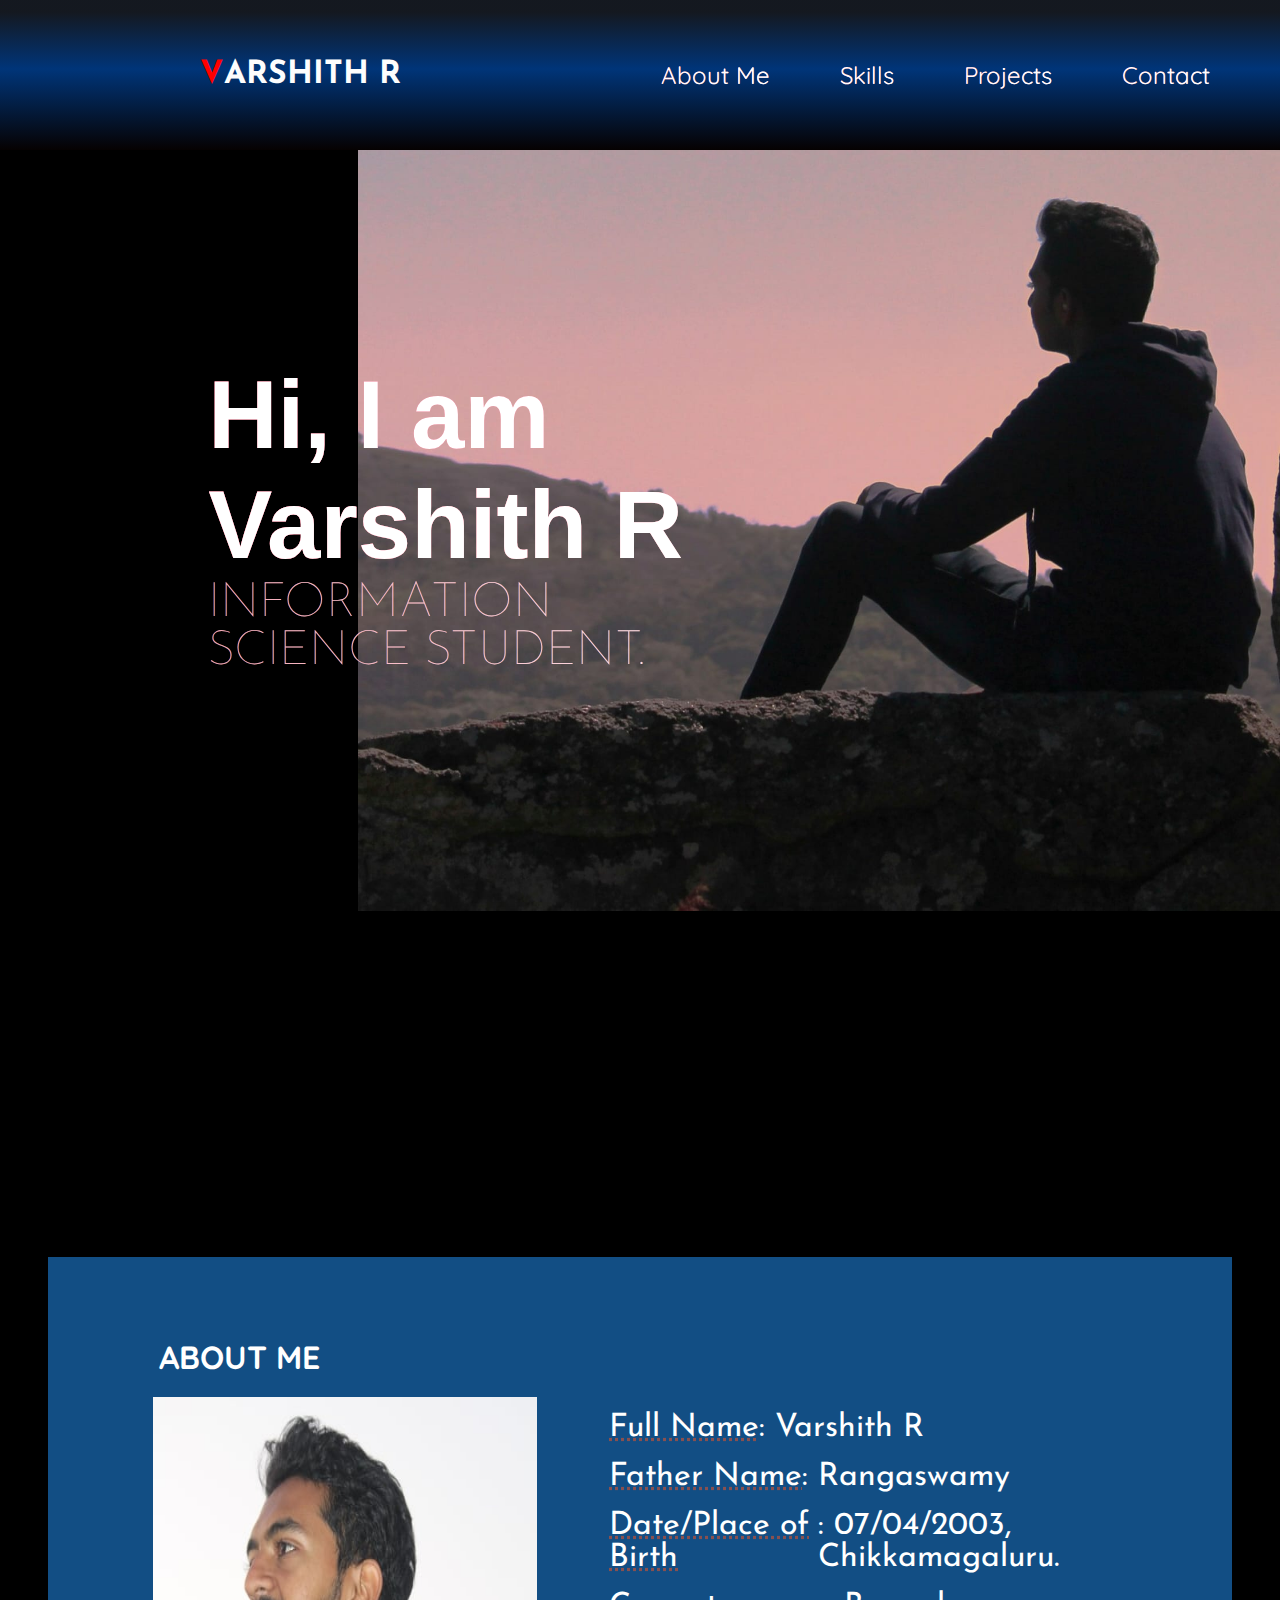
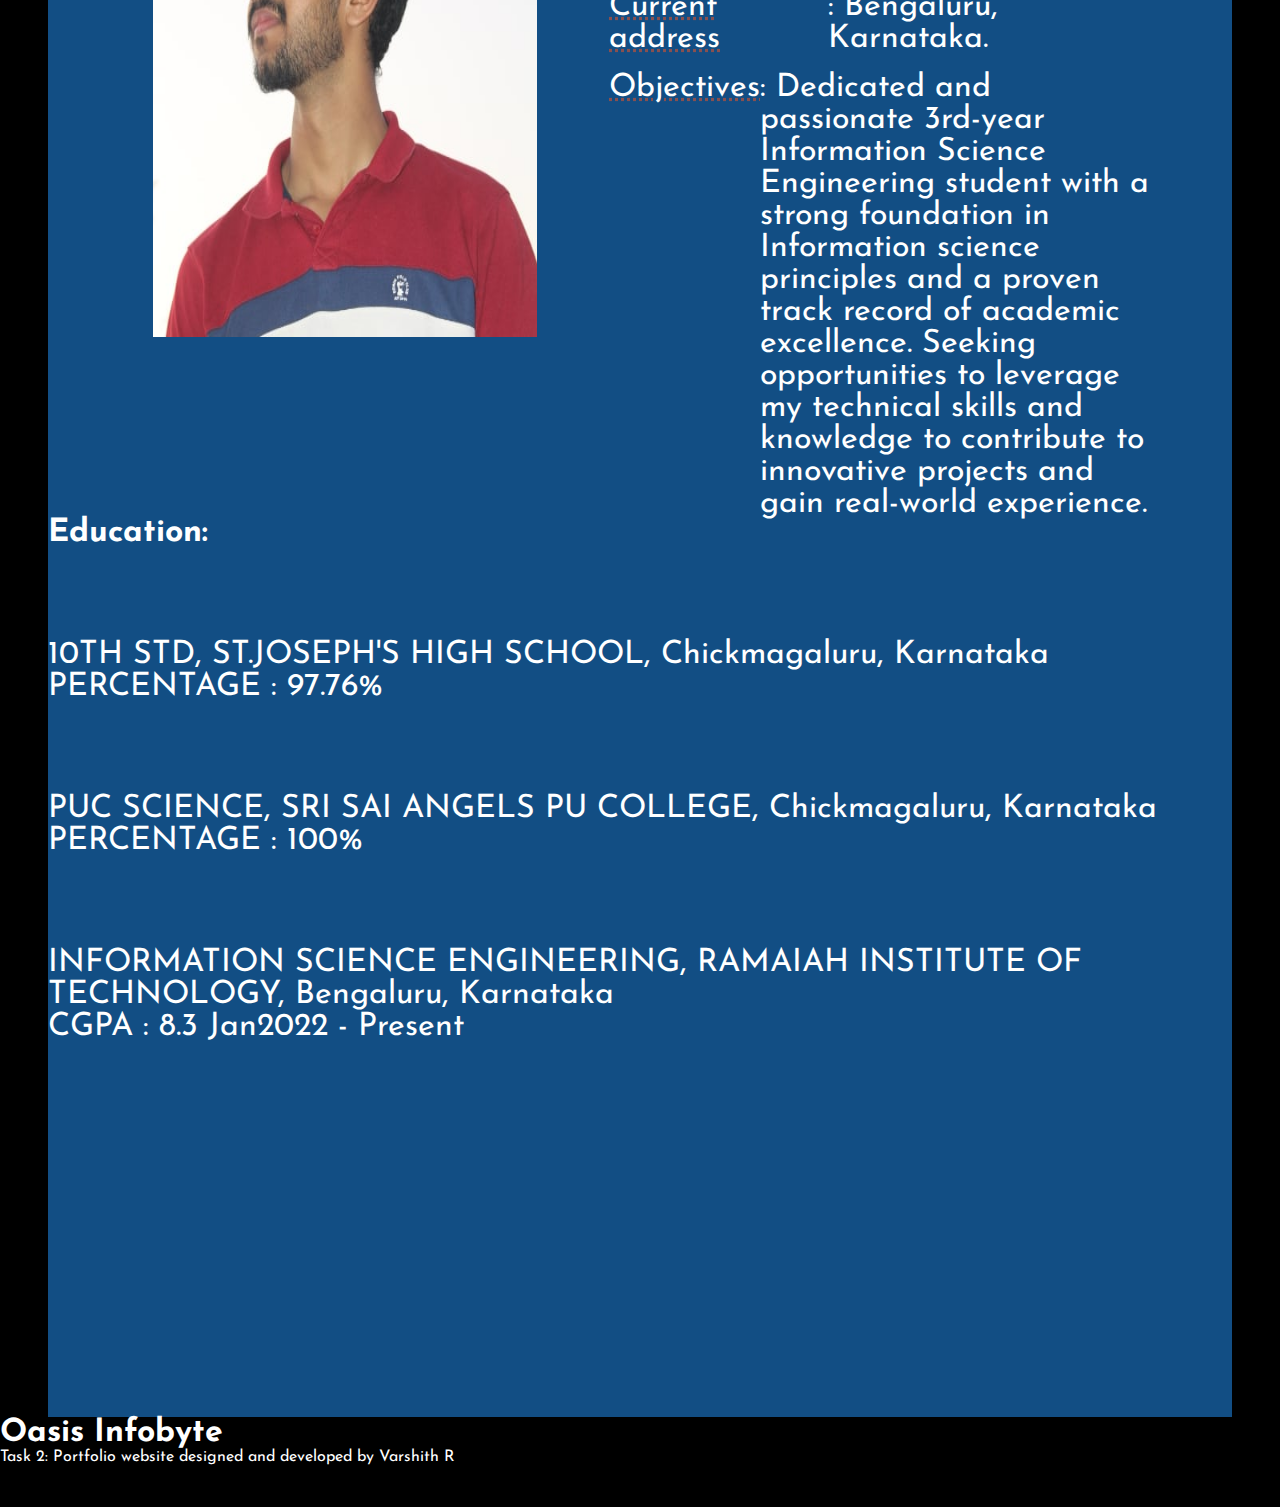
<file: Level1-task2/index.html>
<!DOCTYPE html>
<html lang="en">

<head>
    <meta charset="UTF-8">
    <meta name="viewport" content="width=device-width, initial-scale=1.0">
    <link rel="stylesheet" href="style.css">
   
    <title>Personal Portfolio</title>
</head>

<body>

    <header>
        <h1>
            <p>V</p>ARSHITH R
        </h1>
        <nav>
            <ul>
                <li>
                    <a href="#abtme" class="tablinks">About Me</a>
                </li>
                <li>
                    <a href="#skills" class="tablinks">
                        Skills
                    </a>
                </li>
                <li>
                    <a href="#proj" class="tablinks">
                        Projects
                    </a>
                </li>
                <li>
                    <a href="#cont" class="tablinks">
                        Contact
                    </a>
                </li>
            </ul>
        </nav>
    </header>
    <div id="bg">
        <main>
            <div class="sec1">
                <div class="t">
                    <h1>
                        Hi, I am Varshith R
                    </h1>
                    <p>INFORMATION SCIENCE STUDENT.</p>
                </div>
                
            </div>
            <div class="sec2">
                <div class="about contents" id="abtme">
                    <div class="heading">
                        <h1>ABOUT ME</h1>
                        


                    </div>
                    <div class="con">
                        <img src="img1.jfif" alt="" srcset="">
                        <div class="info" id="inf1">
                            <ul>
                                <li>
                                    <p>Full Name</p> : Varshith R
                                </li>
                                <br>
                                <li>
                                    <p>Father Name</p>: Rangaswamy
                                </li>
                                <br>

                                <li>
                                    <p>Date/Place of Birth</p>: 07/04/2003, Chikkamagaluru.
                                </li>
                                <br>

                                <li>
                                    <p>Current address</p>: Bengaluru, Karnataka.
                                </li>
                                <br>

                                <li>
                                    <p>Objectives</p>: Dedicated and passionate 3rd-year Information Science Engineering
                                    student
                                    with a strong foundation in Information science principles and a proven track record of
                                    academic excellence. Seeking opportunities to leverage my technical skills and
                                    knowledge to contribute to innovative projects and gain real-world experience.
                                </li>

                            </ul>

                        </div>
                       
                   

                </div>
            </div>
            
           
          
            
        </main>
        <div class="sec-3">
            
                <h1>Education:</h1>
                <ul>
                    <li>
                        <p>10TH STD, ST.JOSEPH'S
                            HIGH SCHOOL, Chickmagaluru,
                            Karnataka</p> PERCENTAGE : 97.76%
                    </li>

                    <li>
                        <p>PUC SCIENCE, SRI SAI ANGELS
                            PU COLLEGE, Chickmagaluru,
                            Karnataka</p> PERCENTAGE : 100%
                    </li>


                    <li>
                        <p>INFORMATION SCIENCE
                            ENGINEERING, RAMAIAH
                            INSTITUTE OF TECHNOLOGY, Bengaluru,
                            Karnataka</p> CGPA : 8.3 Jan2022 - Present
                    </li>



                </ul>

            
        </div>
        <footer>
            <div class="text">
                <h1>Oasis Infobyte</h1>

                <p>Task 2: Portfolio website designed and developed by Varshith R</p>


            </div>
        </footer>
    </div>
   
    
</body>

</html>
</file>
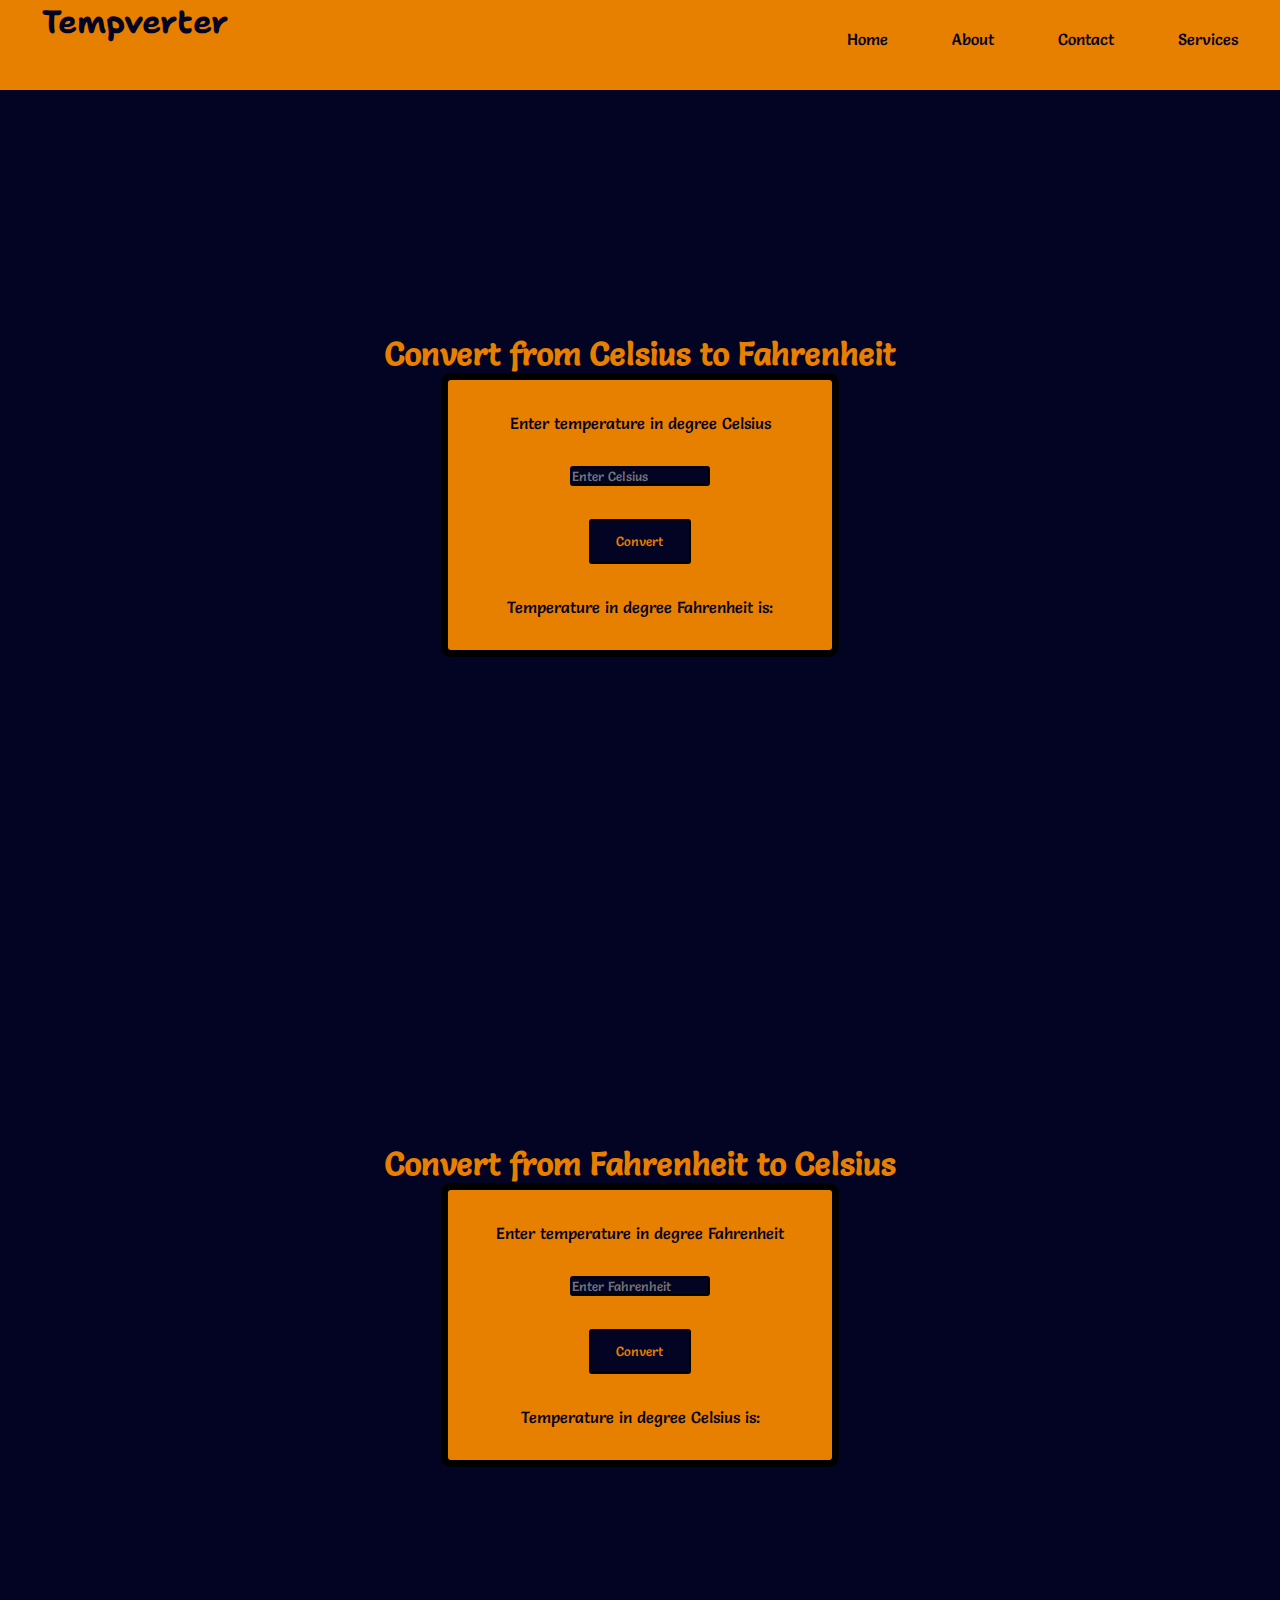
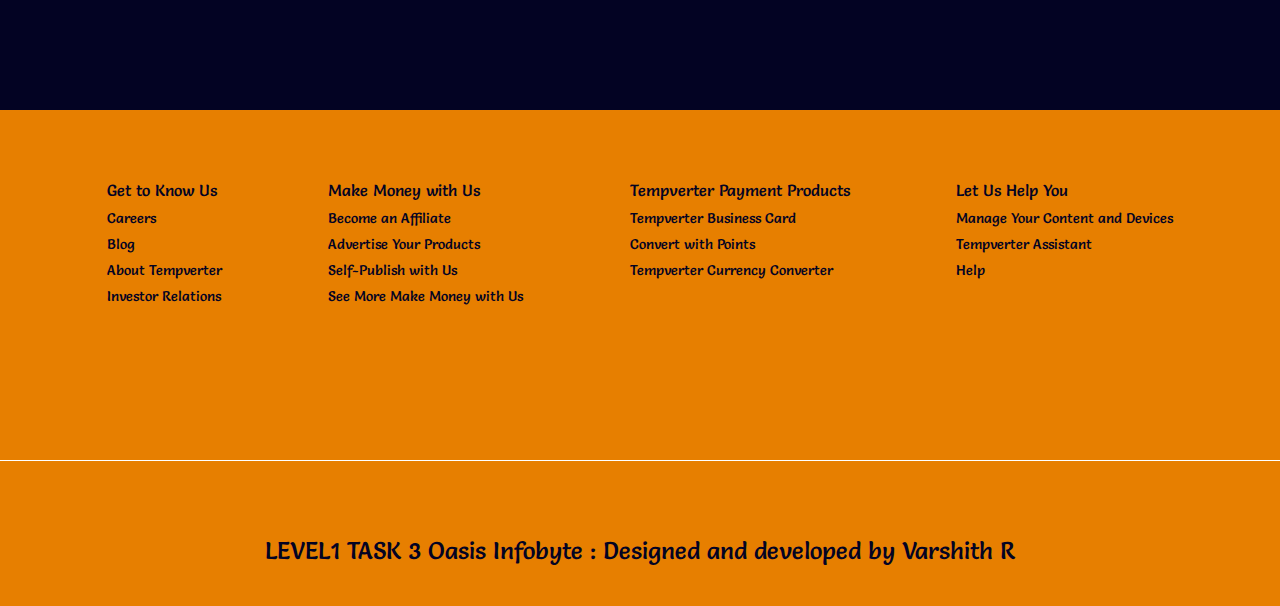
<file: Level1-task3/index.html>
<!DOCTYPE html>
<html lang="en">
  <head>
    <meta charset="UTF-8" />
    <meta name="viewport" content="width=device-width, initial-scale=1.0" />
    <link rel="stylesheet" href="style.css" />
    <script src="script.js"></script>
    
    <title>Temperature Converter</title>
  </head>
  <body>
    <div class="nav">
      <div class="tempname"><p>Tempverter</p></div>
      <ul>
        <li >Home </li>
        <li>About</li>
        <li>Contact</li>
        <li>Services</li>
      </ul>
    </div>
    <div class="container1">
      <h1>Convert from Celsius to Fahrenheit</h1>
      <div class="box">
        <p>Enter temperature in degree Celsius</p>
        <input type="number" id="celsiusInput" placeholder="Enter Celsius">
        <button class="btn" onclick="convert()">Convert</button>
        <p id="result">Temperature in degree Fahrenheit is: </p>
        
      </div>
    </div>
    <div class="container1">
        <h1>Convert from Fahrenheit to Celsius</h1>
        <div class="box">
          <p>Enter temperature in degree Fahrenheit</p>
          <input type="number" id="fahrenheitInput" placeholder="Enter Fahrenheit">
          <button class="btn" onclick="convert_F()">Convert</button>
          <p id="result2">Temperature in degree Celsius is: </p>
          
        </div>
      </div>
      <footer>
        
    <div class="foot-panel1">
        
    </div>
    <div class="foot-panel2">
        <ul>
            <p>Get to Know Us</p>
            <a>Careers</a>
            <a>Blog</a>
            <a>About Tempverter</a> 
            <a>Investor Relations</a>
            
        </ul>
        <ul>
            <p>Make Money with Us</p>
            
            <a>Become an Affiliate</a>
            <a>Advertise Your Products</a>
            <a>Self-Publish with Us</a>
            <a>See More Make Money with Us</a>
             </ul>
        <ul>
            <p>Tempverter Payment Products</p>
            <a>Tempverter Business Card</a>
            <a>Convert with Points</a>
            
            <a>Tempverter Currency Converter</a>
            
         </ul>
        <ul>
            <p>Let Us Help You</p>
            
            <a>Manage Your Content and Devices</a>
            <a>Tempverter Assistant</a>
            <a>Help</a>
         </ul>
    </div>
    <div class="foot-panel3 ">
   <div class="logo"></div>
    </div>
    <div class="foot-panel4">
       
        <div class="copyright">
            LEVEL1 TASK 3 Oasis Infobyte :
        Designed and developed by Varshith R
        </div>
    </div>
      </footer>
  </body>
</html>
</file>
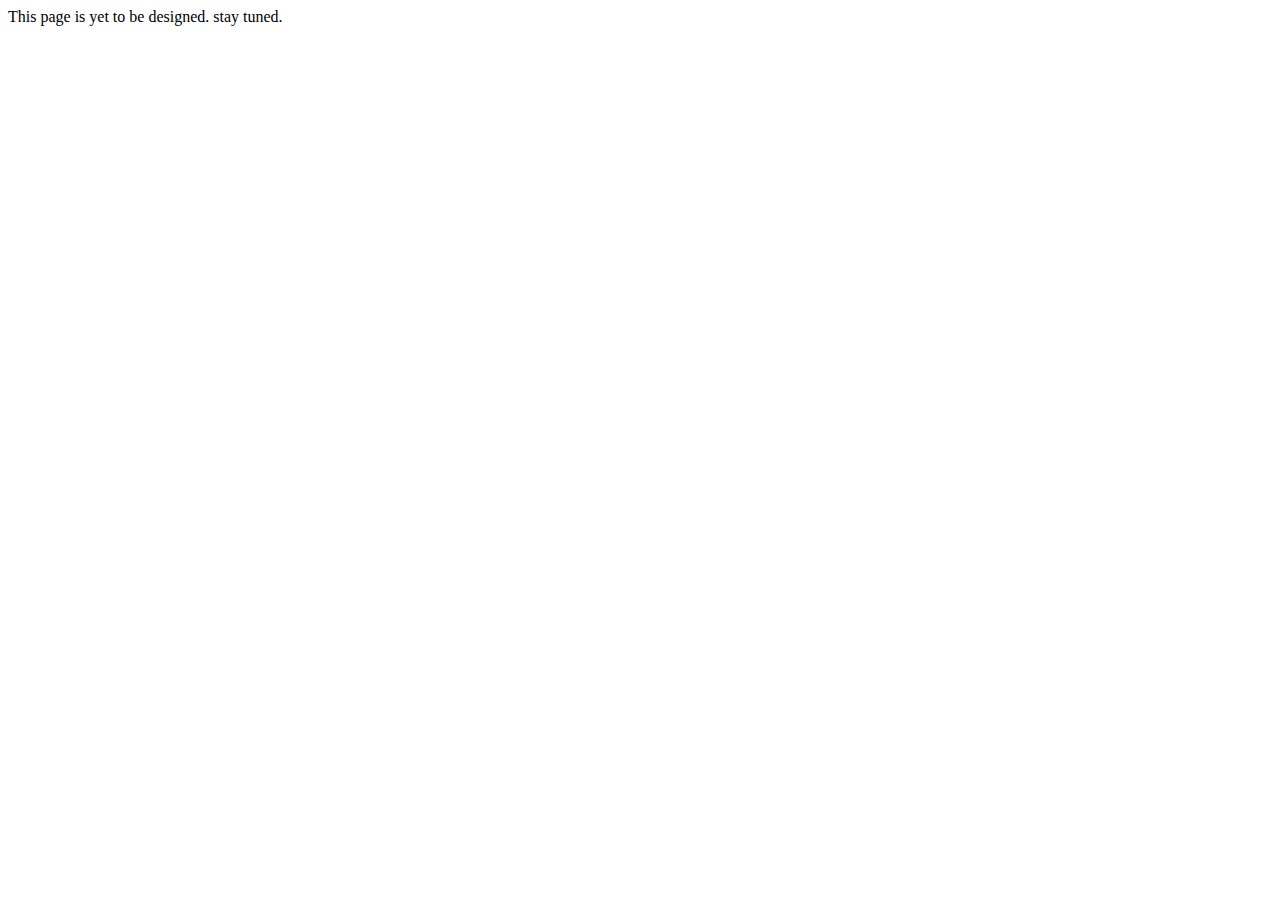
<file: Level1-task1/err.html>
<!DOCTYPE html>
<html lang="en">

<head>
    <meta charset="UTF-8">
    <meta name="viewport" content="width=device-width, initial-scale=1.0">
    <title>ERROR</title>
</head>

<body>
    This page is yet to be designed.
    stay tuned.

</body>

</html>
</file>
<file: Level1-task2/style.css>
@import url('https://fonts.googleapis.com/css2?family=Josefin+Sans:wght@100;600&family=Quicksand&display=swap');
*{
    margin: 0;
    padding: 0;
   
}
body{
   
    background-color: black;

}
#bg{
    width: 100%;
    height: 100vh;
    
    background-image: url(img3.jfif);
    background-repeat: no-repeat;
    background-position:right;
    background-attachment: fixed;
    background-size:72%;
}
header{
    background: rgb(27,21,94);
    background: linear-gradient(180deg, rgba(38, 46, 60, 0.53) 8%, rgb(0, 53, 121) 46%, rgba(121, 25, 25, 0.05) 100%);
    height: 150px;
    display: flex;
    z-index: 99;
    
    
}
header h1{
    margin: auto 200px;
    color: rgb(253, 253, 253);
    font-family: 'Josefin Sans', sans-serif;
    background: rgba(27, 21, 94, 0);
    display: flex;
    font-size: xx-large;

}
header h1 p{
    color: red;
    background-color: rgba(250, 235, 215, 0);
    transition: 0.8s;

}
header h1 p:hover{
    transform: rotateY(360deg);
    
}
nav{
    display: flex;
   margin-left: auto;
   margin-top: auto ;
   margin-bottom: auto;
   z-index: 4;
}
nav ul{
    display: flex;
    font-family: 'Quicksand', sans-serif;
    font-size: x-large;
   
}
nav ul li{
    list-style-type: none;
    padding-right: 70px;
}
nav ul li a{
    text-decoration: none;
    color: white;
    background: linear-gradient(to right, crimson,pink,springgreen);
  background-size: 200% 200%;
    animation: rainbow 2s ease-in-out infinite;
  background-clip: text;
  -webkit-background-clip:text;
  z-index: 5;
  position: relative;
  
}
nav ul li a::after{
    content: '';
    width: 0%;
    height: 3px;
    background: #124e84;
    position: absolute;
    left: 0%;
    bottom: -6px;
    transition: 0.5s;

}
nav ul li a:hover::after{
    width: 100%;
}
nav ul li a:hover{
    color:rgba(0,0,0,0);
    
  }
  @keyframes rainbow { 
    0%{background-position:left}
    50%{background-position:right}
    100%{background-position:left}
  }


main{
    /* display: flex; */
    min-height: calc(100vh-50px);
   
}
.sec1{
    
   display: flex;
    min-height: calc(100vh-50px);
    color: rgb(255, 255, 255);
    font-family:"Abril Fatface", sans-serif;
    font-size: xxx-large;
}
.sec1 h1{
   
    margin-top: 13%;
    margin-left: 43%;
    width: 681px;
    color: white;
    z-index: 3;
    background: linear-gradient(to right, crimson,pink,springgreen);
    background-size: 200% 200%;
      animation: rainbow 2s ease-in-out infinite;
    background-clip: text;
    -webkit-background-clip:text;
}
.sec1 p{
    color: rgba(255, 255, 255, 0.486);
    font-family: 'Josefin Sans', sans-serif;
    font-weight: 100;
    margin-left: 43%;


}
.t{
    height: 100vh;
    margin-left: -134px;
    margin-top: 107px;
    z-index: 1;
    background: linear-gradient(to right, crimson,pink,springgreen);
  background-size: 200% 200%;
    animation: rainbow 2s ease-in-out infinite;
  background-clip: text;
  -webkit-background-clip:text;
}
.sec1 img{
   
    margin-top: -144px;
  margin-right: 15%;
  margin-left: -6%;
  width: 60vw;
  height: 60vw;
    display: flex;
    justify-content: flex-end;
    position: sticky;
    z-index: 0;
    
}
.sec2{
    margin-top: 100px;
    display: flex;
    background-color: rgba(0, 255, 255, 0);
    justify-content: center;
}

.about{
    padding: 80px;
    background-color: #124e84;
    height: 700px;
    width: 80vw;
  
}
.about h1{
    display: flex;
    justify-content: center;
    color: white;
    font-family: 'Quicksand', sans-serif;

    font-size: xx-large;
    margin-left: 3%;
    
     
      
}
.con{
    display: flex;
}
.con img{
    width: 30vw;
    height: 60vh;
    margin-top: 20px;
    margin-left: 25px;
}
.con img:hover{
    filter: grayscale(100%);
    -webkit-filter: grayscale(50%);

    
}
.heading{
  display: flex;
  /* justify-content: center; */
}
.info{
    display: flex;
    align-self: center;
    /* margin-top: auto; */
    margin-left: 72px;
    /* display: none; */
    transition: 0.5s;

}

.info ul{
    
    color: white;
    list-style-type: none;
    font-family: 'Josefin Sans', sans-serif;
    font-size: xX-large;
    font-weight: 400;
    margin-top: 50px;

}
.info li{
    display: flex;
    margin-top: -15px;
}
.info p{
    text-decoration:underline rgb(136, 80, 80) dotted;
}
#abtme input{
  background-color: rgba(34, 75, 198, 0);
  border: black 2px solid;
  color: white;
  width: 165px;
  font-family: 'Quicksand', sans-serif;
  margin-left: auto;

}



  
  .text {
    height: 10vh;
  }
  .sec-3
  {
    margin-left: 48px;
    display: flex;
    flex-direction: column;
    height: 100vh;
    width: 1184px;
    
    background-color: #124e84;
  }
  .sec-3 h1{
    font-family: 'Josefin Sans', sans-serif;
    color: white;
  }
  .sec-3 ul li
  {
   margin-top: 10vh;
   color: white;
   list-style-type: none;
   font-family: 'Josefin Sans', sans-serif;
   font-size: xX-large;
   font-weight: 400;
   
  }
  .text
  {
    height: 10vh;
    width: 100vw;
    color:white;
    font-family: 'Josefin Sans', sans-serif;
    background-color: black;
  }
</file>
<file: Level1-task3/style.css>
@import url('https://fonts.googleapis.com/css2?family=Shantell+Sans:ital,wght@1,300&display=swap');
  
@import url('https://fonts.googleapis.com/css2?family=Salsa&display=swap');

*
{
  margin: 0;
  padding: 0;
}
.nav
{
  width: 100vw;
  display: flex;
  height: 10vh;
  background-color:#e77f00;
  justify-content: space-evenly;
}
.nav ul
{
  margin-bottom: 2vh;
  margin-left: 30vw;
  color:rgb(3, 3, 35); 
  display: flex;
  
}
.nav ul li{
  font-family: 'Salsa', cursive;
  margin-top: 1vh;
 margin-left: 5vw;
  list-style: none;
}
.tempname
{
  display: flex;
  justify-self: left;
  margin-right: 10vw;
   font-family: 'Shantell Sans', cursive;
   font-weight: bolder;
  font-size: 2rem;
  color: rgb(3, 3, 35); 
}
.container1
{
font-family: 'Salsa', cursive;
background-color: rgb(3, 3, 35);  
height: 90vh;
display: flex;
flex-direction: column;
justify-content: center;
align-items: center;
}
.container1 h1{
  color: #e77f00;
}
.box
{
  font-family: 'Salsa', cursive;
  display: flex;
  flex-direction: column;
  align-items: center;
  justify-content: space-evenly;
  height: 30vh;
  width: 30vw;
  background-color: #e77f00;
  color: rgb(3, 3, 35);
  border: 7px solid black;
  border-radius: 10px;
}
.box input
{
  font-family: 'Salsa', cursive;
  background-color:rgb(3, 3, 35);
  color: #e77f00;
  border: 2px solid black;
  border-radius: 3px;
}
.btn
{
  font-family: 'Salsa', cursive;
  height: 5vh;
  width: 8vw;
  border-radius: 3px;
  background-color:rgb(3, 3, 35);
  color: #e77f00;
  border: 2px solid black;
}
.footer
{
  font-family: 'Salsa', cursive;
  margin-top: 15px;
  
}
.foot-panel1
{
  font-family: 'Salsa', cursive;
  background-color:#e77f00;
  color:rgb(3, 3, 35) ;
  height: 50px;
  display: flex;
  justify-content: center;
  align-items: center;
  font-size: 0.85rem;
}
.foot-panel2
{
  font-family: 'Salsa', cursive;
  background-color: #e77f00 ;
  color: rgb(3, 3, 35);
  height: 300px;
  display: flex;
  justify-content: space-evenly;
}
ul{
  margin-top: 20px;
}
ul a{
  font-family: 'Salsa', cursive;
  display: block;
  color: rgb(3, 3, 35);
  font-size: 0.85rem;
  margin-top: 10px;
}
.foot-panel3
{
  font-family: 'Salsa', cursive;
  background-color:  #e77f00;
  color: rgb(3, 3, 35);
  border-top: 0.5px solid white;
  height: 70px;
  display: flex;
  justify-content: center;
  align-items: center;
}

.foot-panel4
{
  background-color:  #e77f00;
  color:rgb(3, 3, 35);
  font-family: 'Salsa', cursive;
  
  height: 75px;
  font-size: 0.75rem;
text-align: center;
}

.copyright
{
padding-top: 5px;
font-family: 'Salsa', cursive;
font-size: 1.5rem;
}
</file>
